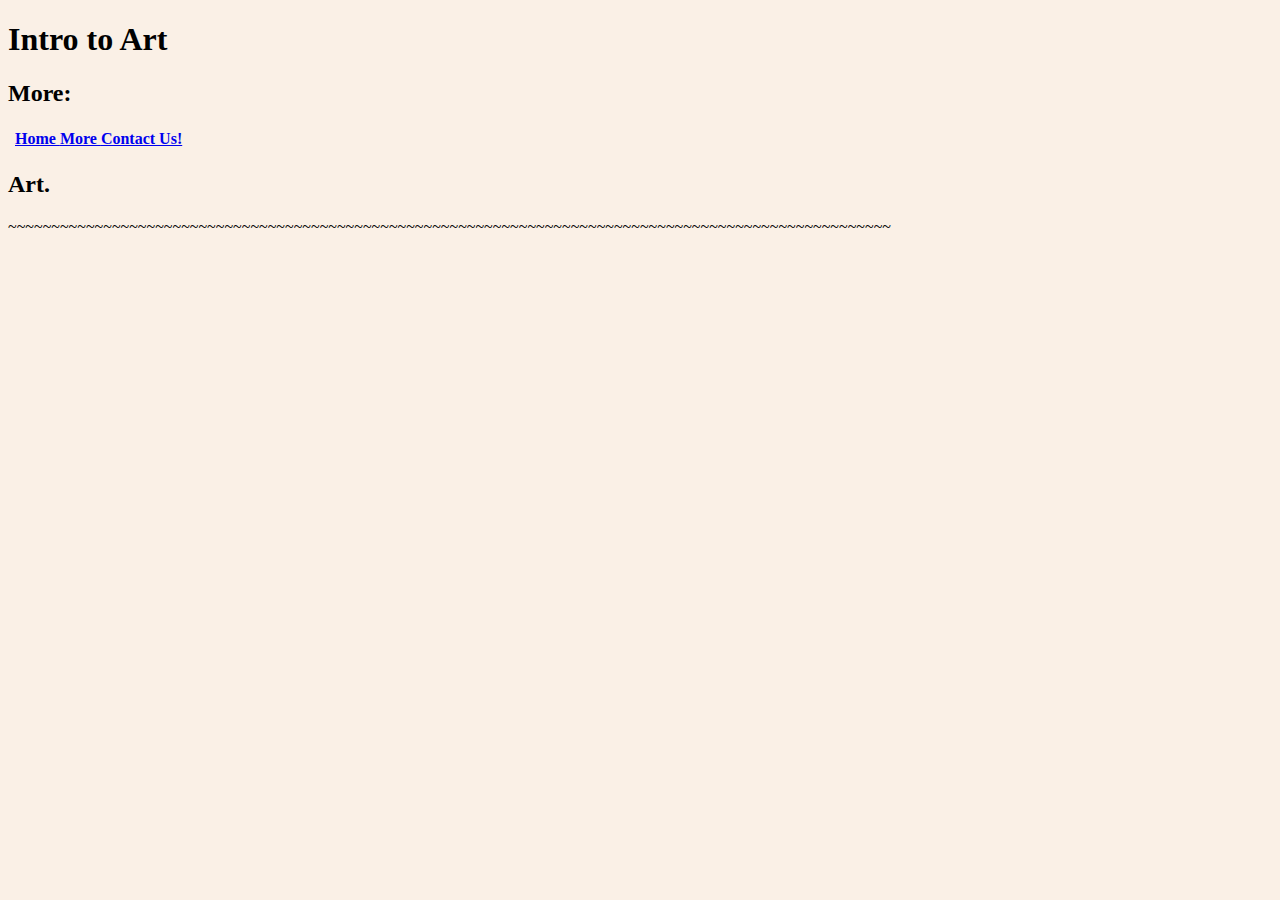
<file: index.html>
<!DOCTYPE html>
<html lang="en">
  <head>
    <meta charset="UTF-8">
    <meta name="viewport" content="width=device-width, initial-scale=1.0">
    <title>Document</title>
    <link rel="stylesheet" href="style.css"
  </head>
  <body>
     <h1>Intro to Art</h1>
    <h2>More:</h1>
    <nav>
      <table>
        <td>
          <th>
      <a href="/index.html"> Home </a>
     <a href="home2.html"> More </a>
     <a href="contact.html"> Contact Us!</a>
            </th>
          </td>
        </table>
    </nav>
    <h2>Art.</h2>
  <p>~~~~~~~~~~~~~~~~~~~~~~~~~~~~~~~~~~~~~~~~~~~~~~~~~~~~~~~~~~~~~~~~~~~~~~~~~~~~~~~~~~~~~~~~~~~~~~~~~~~~~~ </p>
  
    


</html>
</file>
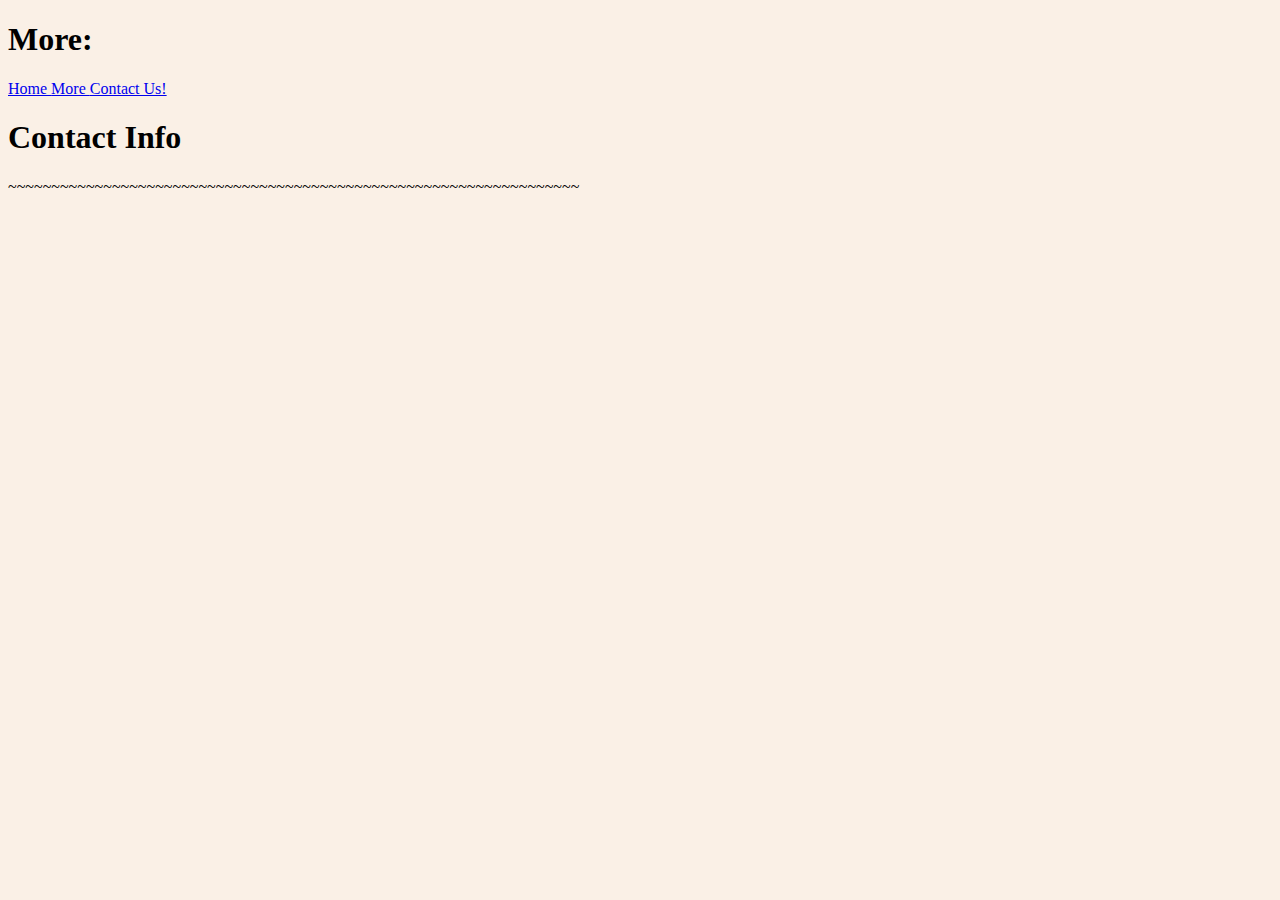
<file: contact.html>
<!DOCTYPE html>
<html lang="en">
  <head>
    <meta charset="UTF-8">
    <meta name="viewport" content="width=device-width, initial-scale=1.0">
    <title>Document</title>
    <link rel="stylesheet" href="style.css"
  </head>
  <body>
    <h1>More:</h1>
    <nav>
      <a href="/Code-Camp-1/index.html"> Home </a>
     <a href="/Code-Camp-1/home2.html"> More </a>
     <a href="/Code-Camp-1/contact"> Contact Us!</a>
    </nav>
    <h1>Contact Info</h2>
    <p>~~~~~~~~~~~~~~~~~~~~~~~~~~~~~~~~~~~~~~~~~~~~~~~~~~~~~~~~~~~~~~~~~~</p>
  </body>
  </html>
</file>
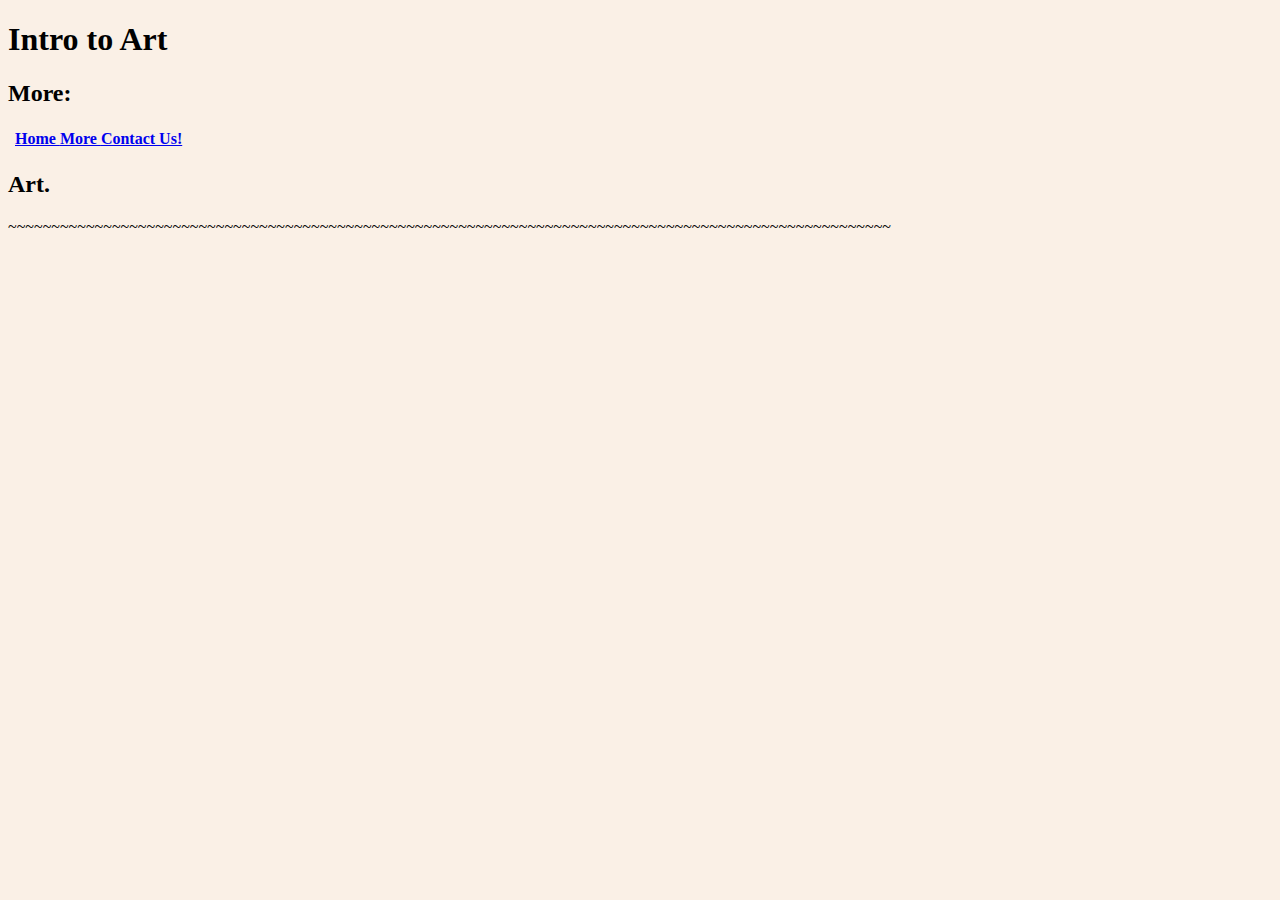
<file: home.html>
<!DOCTYPE html>
<html lang="en">
  <head>
    <meta charset="UTF-8">
    <meta name="viewport" content="width=device-width, initial-scale=1.0">
    <title>Document</title>
    <link rel="stylesheet" href="style.css"
  </head>
  <body>
     <h1>Intro to Art</h1>
    <h2>More:</h1>
    <nav>
      <table>
        <td>
          <th>
      <a href="home.html"> Home </a>
     <a href="home2.html"> More </a>
     <a href="contact.html"> Contact Us!</a>
            </th>
          </td>
        </table>
    </nav>
    <h2>Art.</h2>
  <p>~~~~~~~~~~~~~~~~~~~~~~~~~~~~~~~~~~~~~~~~~~~~~~~~~~~~~~~~~~~~~~~~~~~~~~~~~~~~~~~~~~~~~~~~~~~~~~~~~~~~~~ </p>
  
    


</html>
</file>
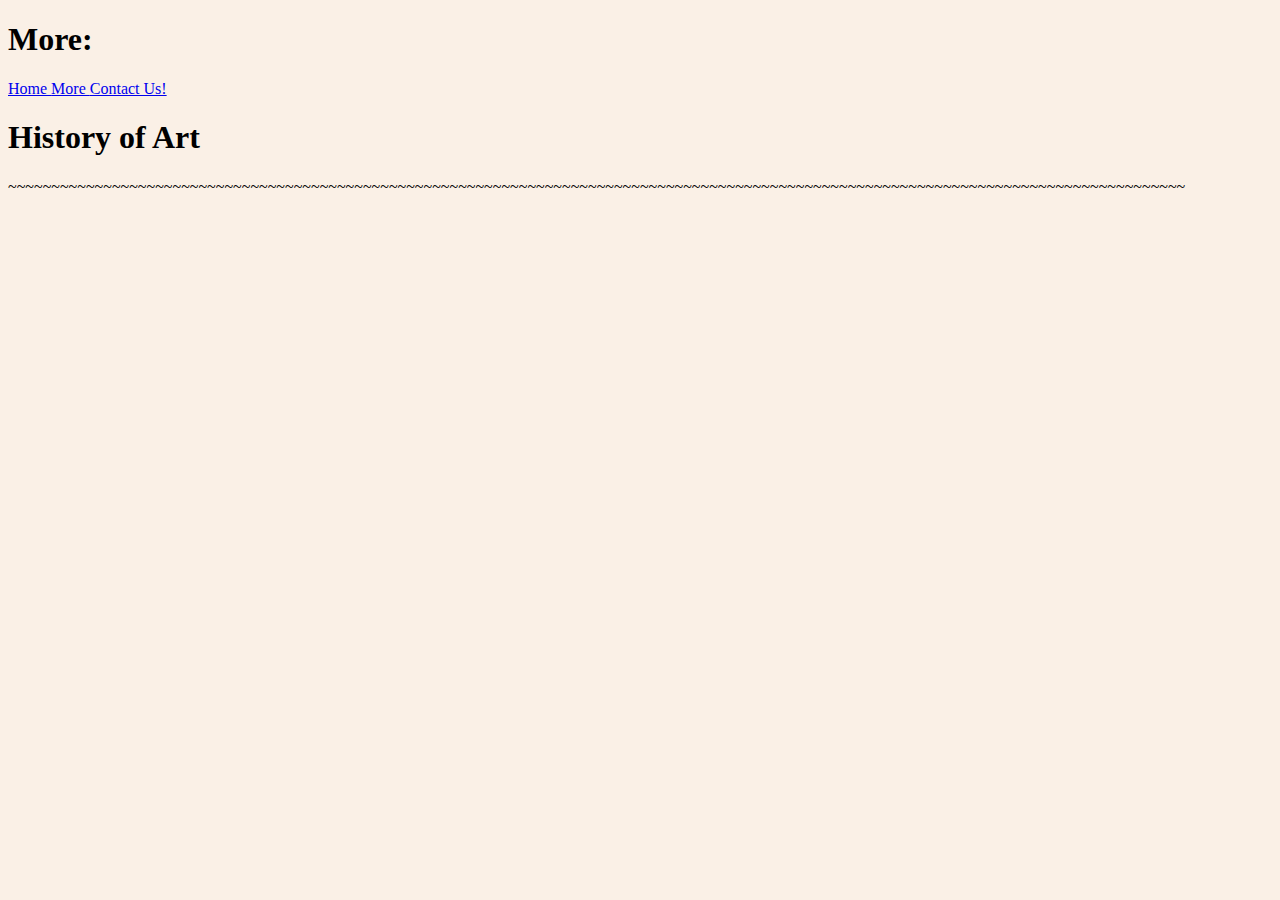
<file: home2.html>
<!doctype html>
<html lang="en">
  <head>
    <meta charset="UTF-8">
    <meta name="viewport" content="width=device-width, initial-scale=1.0">
    <title>Document</title>
    <link rel="stylesheet" href="style.css"
      </head>
      <body>
        <h1>More:</h1>
        <nav>
          <a href="index.html"> Home </a>
         <a href="home2.html"> More </a>
         <a href="contact.html"> Contact Us! </a>
        </nav>
        <h1>History of Art</h1>
        <p>~~~~~~~~~~~~~~~~~~~~~~~~~~~~~~~~~~~~~~~~~~~~~~~~~~~~~~~~~~~~~~~~~~~~~~~~~~~~~~~~~~~~~~~~~~~~~~~~~~~~~~~~~~~~~~~~~~~~~~~~~~~~~~~~~~~~~~~~</p>

        
      </body>


</html>
</file>
<file: style.css>
body {
  background-color:#faf0e6;
}
</file>
